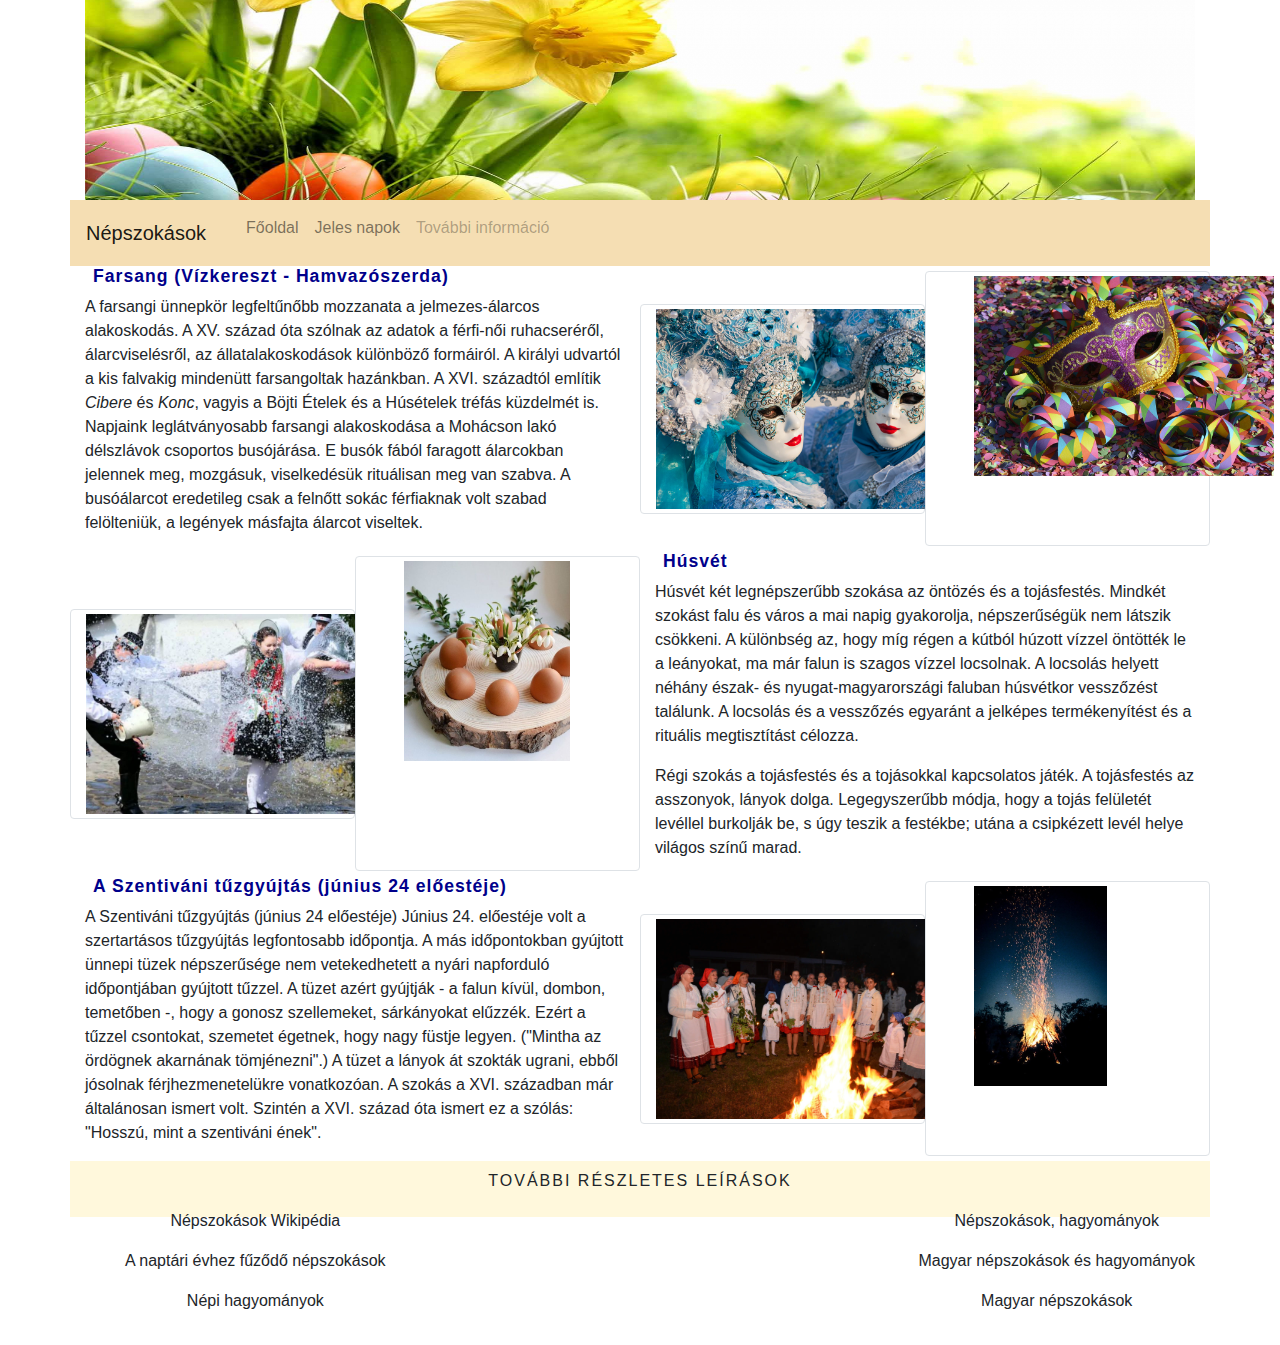
<file: forras/index.html>
<!DOCTYPE html>
<html lang="hu">

<head>
    <meta charset="utf-8">
    <meta name="viewport" content="width=device-width, initial-scale=1, shrink-to-fit=no">
    <title>Népszokások</title>
    <link rel="stylesheet" href="bootstrap/css/bootstrap.min.css">
    <link rel="stylesheet" href="css/stilus.css">
    <link rel="stylesheet" href="bootstrap/js/jquery-3.5.1.min.js">
    <link rel="stylesheet" href="bootstrap/js/bootstrap.min.js">
</head>

<body>
    <header class="container">
        <div class="row">
            <div class="col-12">
                <img src="img/fejlec.jpg" class="w-100">
            </div>
        </div>
    </header>
    <nav class="container navbar navbar-expand-md navbar-light">
        <button class="navbar-toggler ml-auto" type="button" data-toggle="collapse" data-target="#navbarNavAltMarkup"
            aria-controls="navbarNavAltMarkup" aria-expanded="false" aria-label="Toggle navigation">
            <span class="navbar-toggler-icon"></span>
        </button>
        <div class="collapse navbar-collapse" id="navbarNavAltMarkup">
                <ul class="navbar-nav">
                    <li class="navbar-brand"><a class="navbar-brand" href="Népszokások">Népszokások</a></li>
                    <li class="nav-item"><a class="nav-link" href="index.html">Főoldal</a></li>
                    <li class="nav-item"><a class="nav-link" href="nepszokasok.html">Jeles napok</a></li>
                    <li class="nav-item"><a class="nav-link disabled" href="További információ">További információ</a></li>
                </ul>
        </div>
    </nav>
    <main class="container ">
    <article class="row">
            <div class="col-sm-6 col-lg-6">
                <h2>Farsang (Vízkereszt - Hamvazószerda)</h2>
                <p>A farsangi ünnepkör legfeltűnőbb mozzanata a jelmezes-álarcos alakoskodás. A XV. század óta szólnak az adatok a férfi-női ruhacseréről, álarcviselésről, az állatalakoskodások különböző formáiról. A királyi udvartól a kis falvakig mindenütt farsangoltak hazánkban. A XVI. századtól említik <i>Cibere</i> és <i>Konc</i>, vagyis a Böjti Ételek és a Húsételek tréfás küzdelmét is.
                    Napjaink leglátványosabb farsangi alakoskodása a Mohácson lakó délszlávok csoportos busójárása. E busók fából faragott álarcokban jelennek meg, mozgásuk, viselkedésük rituálisan meg van szabva. A busóálarcot eredetileg csak a felnőtt sokác férfiaknak volt szabad felölteniük, a legények másfajta álarcot viseltek.</p>
            </div>
            <div class="col-sm-6 col-lg-3 img-thumbnail responsive my-auto">
                <img src="img/farsang1.jpg" alt="Farsang">
            </div>
            <div class="col-sm-6 col-lg-3 img-thumbnail responsive px-5">
                <img src="img/farsang2.jpg" alt="Farsang">
            </div>
			


			 <div class="col-sm-6 col-lg-3 img-thumbnail responsive my-auto">
                <img src="img/husvet1.jpg" alt="Húsvét">
            </div>
            <div class="col-sm-6 col-lg-3 img-thumbnail responsive px-5">
                <img src="img/husvet.jpg" alt="Húsvét">
            </div>
            <div class="col-sm-6 col-lg-6">
                <h2>Húsvét</h2>
                <p>Húsvét két legnépszerűbb szokása az öntözés és a tojásfestés. Mindkét szokást falu és
                     város a mai napig gyakorolja, népszerűségük nem látszik csökkeni. A különbség az, hogy 
                     míg régen a kútból húzott vízzel öntötték le a leányokat, ma már falun is szagos vízzel
                      locsolnak. A locsolás helyett néhány észak- és nyugat-magyarországi faluban húsvétkor
                       vesszőzést találunk. A locsolás és a vesszőzés egyaránt a jelképes termékenyítést és
                        a rituális megtisztítást célozza.</p>
                        <p>Régi szokás a tojásfestés és a tojásokkal kapcsolatos játék. A tojásfestés az 
                            asszonyok, lányok dolga. Legegyszerűbb módja, hogy a tojás felületét levéllel
                             burkolják be, s úgy teszik a festékbe; utána a csipkézett levél helye világos
                              színű marad.</p>
            </div>
            


            <div class="col-sm-6 col-lg-6">
                <h2>A Szentiváni tűzgyújtás (június 24 előestéje)</h2>
                <p>A Szentiváni tűzgyújtás (június 24 előestéje)
                    Június 24. előestéje volt a szertartásos tűzgyújtás legfontosabb időpontja. 
                    A más időpontokban gyújtott ünnepi tüzek népszerűsége nem vetekedhetett a nyári napforduló időpontjában gyújtott tűzzel. 
                    A tüzet azért gyújtják - a falun kívül, dombon, temetőben -, hogy a gonosz szellemeket, sárkányokat elűzzék. 
                    Ezért a tűzzel csontokat, szemetet égetnek, hogy nagy füstje legyen. (&#34;Mintha az ördögnek akarnának tömjénezni&#34;.) 
                    A tüzet a lányok át szokták ugrani, ebből jósolnak férjhezmenetelükre vonatkozóan.
                    A szokás a XVI. században már általánosan ismert volt. 
                    Szintén a XVI. század óta ismert ez a szólás: &#34;Hosszú, mint a szentiváni ének&#34;.</p>
            </div>
            <div class="col-sm-6 col-lg-3 img-thumbnail responsive my-auto">
                <img src="img/szentivanej1.jpg" alt="Szentivánéj"> 
            </div>
            <div class="col-sm-6 col-lg-3 img-thumbnail responsive px-5">
                <img src="img/szentivanej2.jpg" alt="Szentivánéj">
            </div>
        </article>
    </main>
    <footer class = "container py-2">
        <p id="lab0">További részletes leírások</p>
            <ul id="lab1">
                <li><p>Népszokások Wikipédia</p></li>
                <li><p>A naptári évhez fűződő népszokások</p></li>
                <li><p>Népi hagyományok</p></li>
            </ul>

            <ul id="lab2">
                <li><p>Népszokások, hagyományok</p></li>
                <li><p>Magyar népszokások és hagyományok</p></li>
                <li><p>Magyar népszokások</p></li>
            </ul>
    </footer>

</body>
</html>
</file>
<file: forras/css/stilus.css>
.w-100{
    inline-size: 250px;
}
.navbar{
    background-color: wheat;
}
h2{
    margin-inline-start: 8px;
    font-size: 110%;
    font-weight: bold;
    letter-spacing: 1px;
    color: darkblue;
}
.my-auto{
    vertical-align: auto;
}
.px-5{
    margin-top: 5px;
    margin-bottom: 5px;
}
img{
    height: 200px;
    width: auto;
}
.py-2{
    background-color: cornsilk;
    text-align: center;
}
#lab1{
    float: left;
}
#lab2{
    float: right;
}
ul{
    list-style-type: none;
}
#lab0{
    letter-spacing: 2px;
    text-transform: uppercase;
}
</file>
